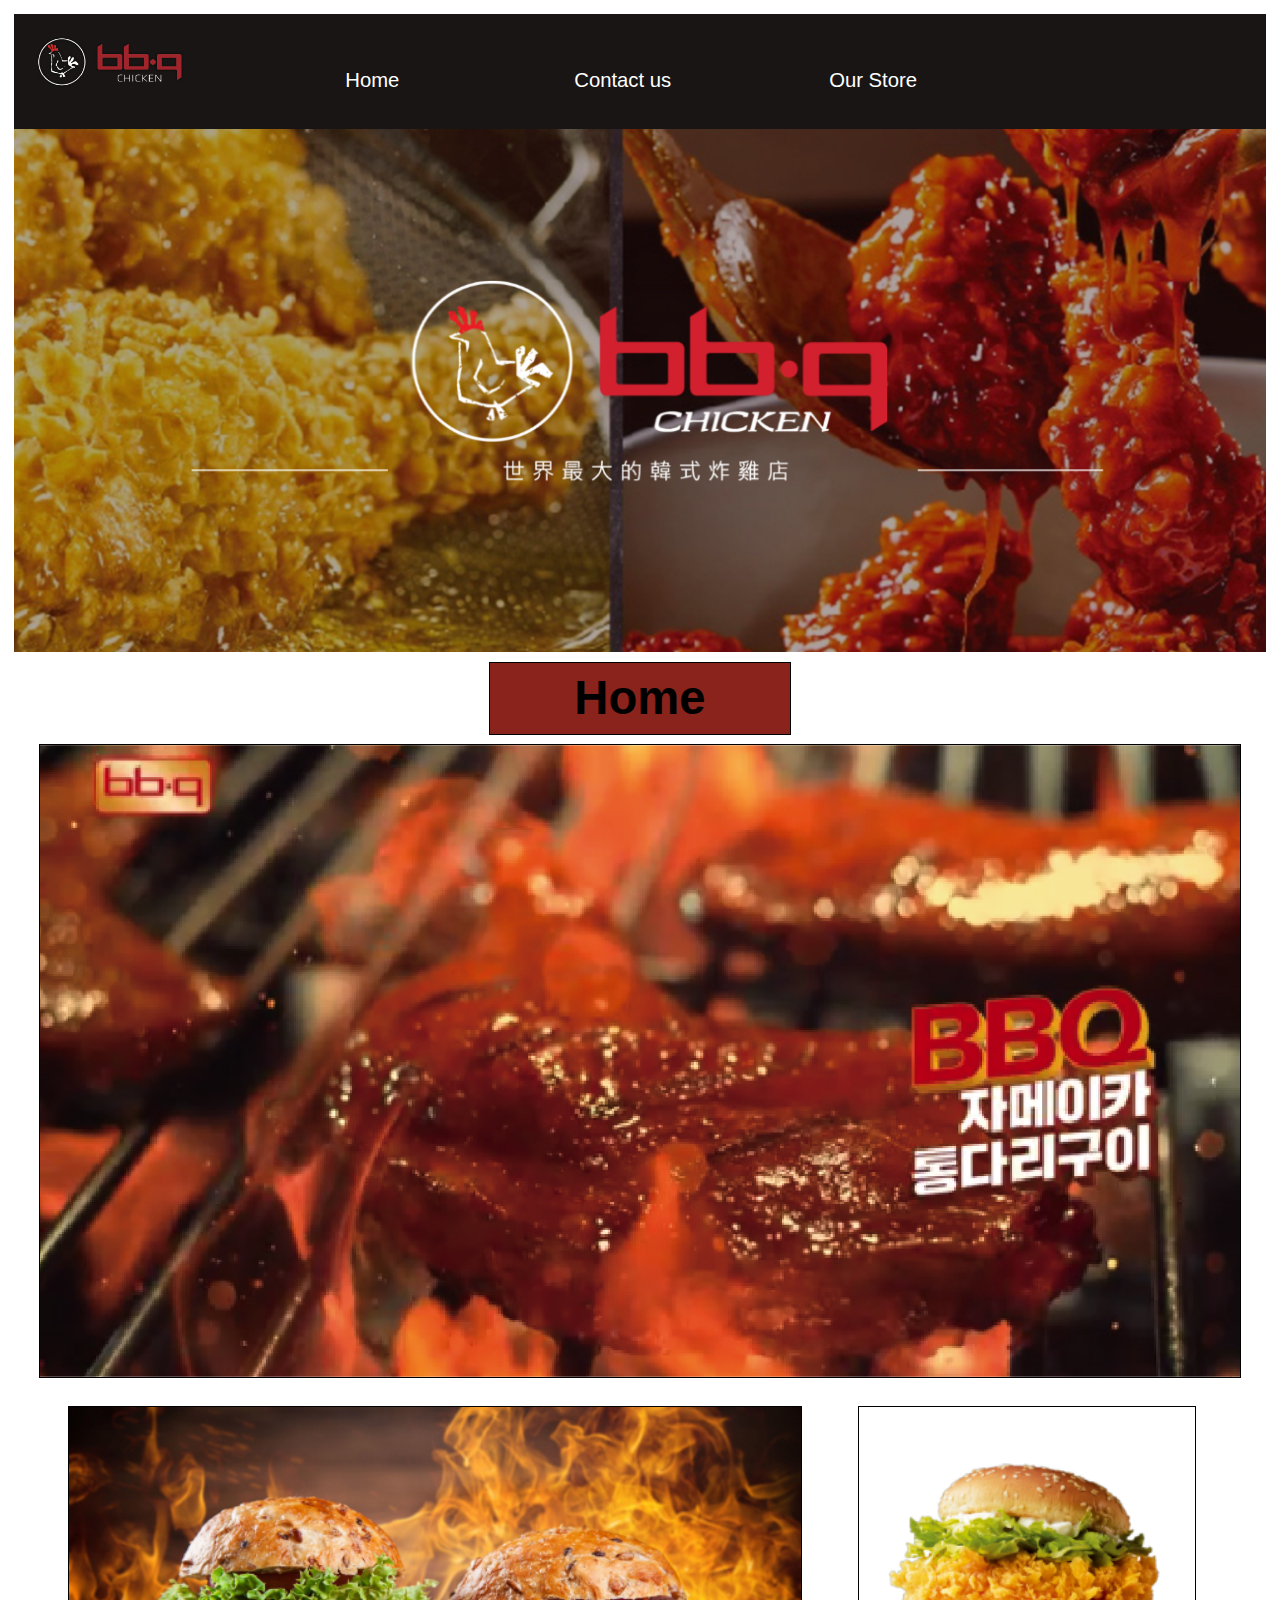
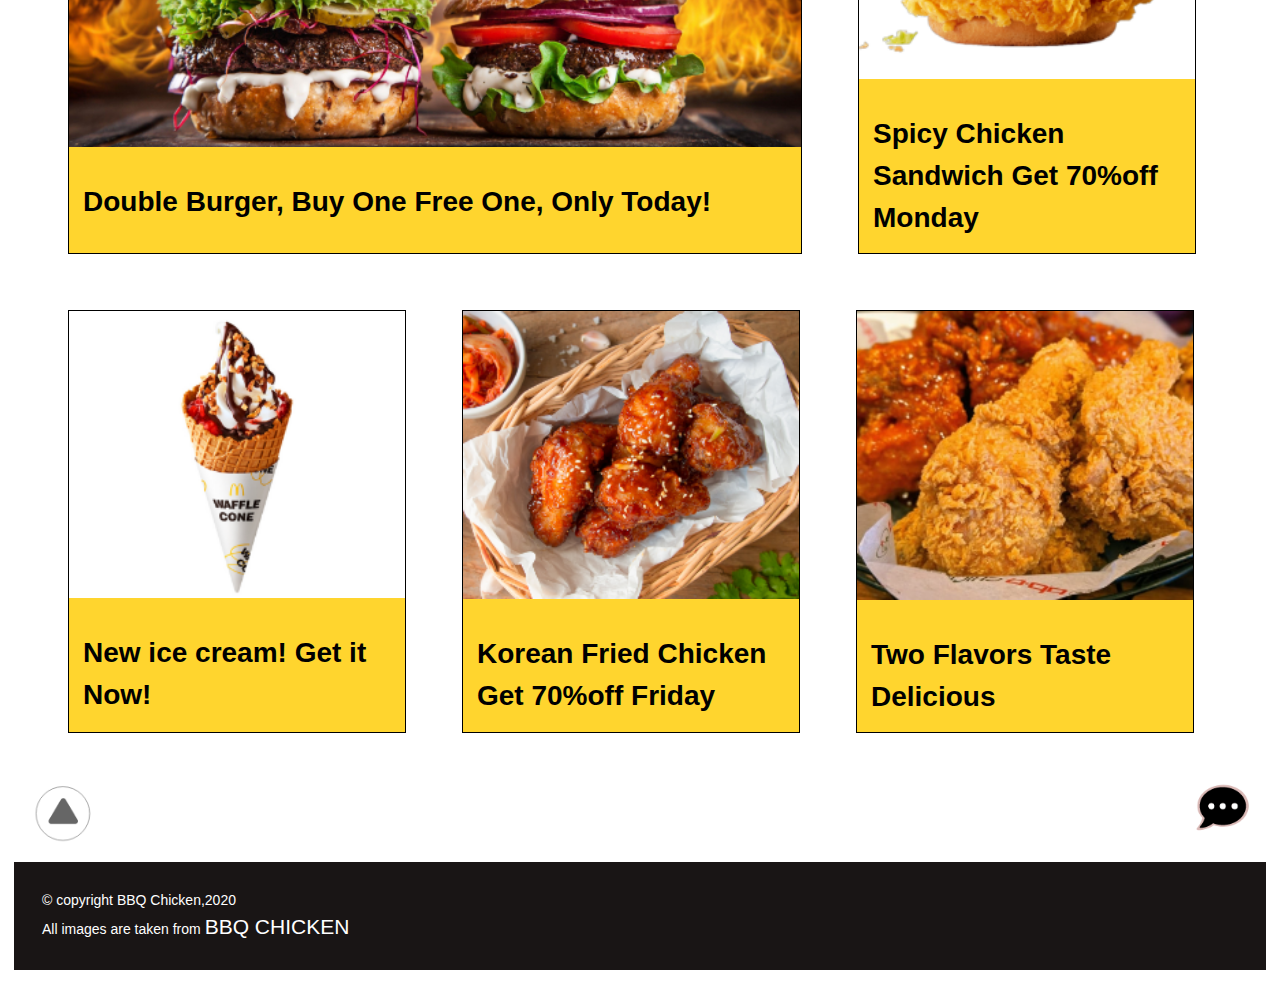
<file: index.html>
<!DOCTYPE html>
<html lang="en">

<head>
    <meta charset="UTF-8">
    <meta http-equiv="X-UA-Compatible" content="IE=edge">
    <meta name="viewport" content="width=device-width, initial-scale=1.0">
    <title>mtm6201-midterm</title>
    <!-- Icon Font Link -->
    <link rel="stylesheet" href="https://cdn.iconmonstr.com/1.3.0/css/iconmonstr-iconic-font.min.css">
    <!-- Custom styles -->
    <link rel="stylesheet" href="css/main.css">
</head>

<body>
    <div class="container">
        <!-- adding header part -->
        <header>
            <!-- adding nav part -->
            <div class="nav-part">
                <!-- adding all list of nav -->
                <ul>
                    <li><img src="images/Rlogo.png" alt="logo of Web"></li>
                    <li><a href="index.html">Home</a></li>
                    <li><a href="contact.html">Contact us</a></li>
                    <li><a href="ourstore.html">Our Store</a></li>
                    <li><a href="https://twitter.com/" target="_blank"><i class="im im-twitter"></i></a></li>
                    <li><a href="https://github.com/" target="_blank"><i class="im im-github"></i></a></li>
                    <li><a href="https://facebook.com/" target="_blank"><i class="im im-facebook"></i></a></li>
                </ul>
            </div>
            <!-- adds banner part -->
            <section class="banner">
                <div id="banner-button">
                    <img src="images/pictureBackground.png" alt="background of banner">
                    <h2>Home</h2>
                </div>
            </section>
        </header>
        <main>
            <!-- adding a picture -->
            <div class="video">
                <img src="images/Video.png" alt="Image Video">
            </div>
            <!-- adding field and grid -->
            <div class="vision">
                <!-- adds 5 children of blocks parts -->
                <div class="vision-1">
                    <img src="images/hamburger1.png" alt="first product">
                    <h4>Double Burger, Buy One Free One, Only Today! <i class="im im-heart"></i></h4>
                </div>
                <div class="vision-2">
                    <img src="images/hamburger2.png" alt="2. product">
                    <h4>Spicy Chicken Sandwich Get 70%off Monday <i class="im im-heart"></i></h4>
                </div>
                <div class="vision-3">
                    <img src="images/hamburger3.png" alt="product of 3">
                    <h4>New ice cream! Get it Now! <i class="im im-heart"></i></h4>
                </div>
                <div class="vision-4">
                    <img src="images/hamburger4.png" alt="product of 4">
                    <h4>Korean Fried Chicken Get 70%off Friday <i class="im im-heart"></i></h4>
                </div>
                <div class="vision-5">
                    <img src="images/hambuger5.png" alt="product of 5">
                    <h4>Two Flavors Taste Delicious <i class="im im-heart"></i></h4>
                </div>
            </div>
            <div class="footer-button">
                <ul>
                    <li><a href="#banner-button"><img src="images/backToTop.png" alt="logo of backtotop"></a></li>
                    <li><a href="contact.html"><img src="images/buttenContact.png" alt="button contact us"></a></li>
                </ul>
            </div>
        </main>
        <!-- adds footer -->
        <footer>
            <div class="site-footer">
                <ul>
                    <li>&copy; copyright BBQ Chicken,2020</li>
                    <li>All images are taken from <a href="https://bbqchicken.com.tw/" target="_blank">BBQ CHICKEN</a>
                    </li>
                </ul>
            </div>
        </footer>
    </div>
</body>

</html>
</file>
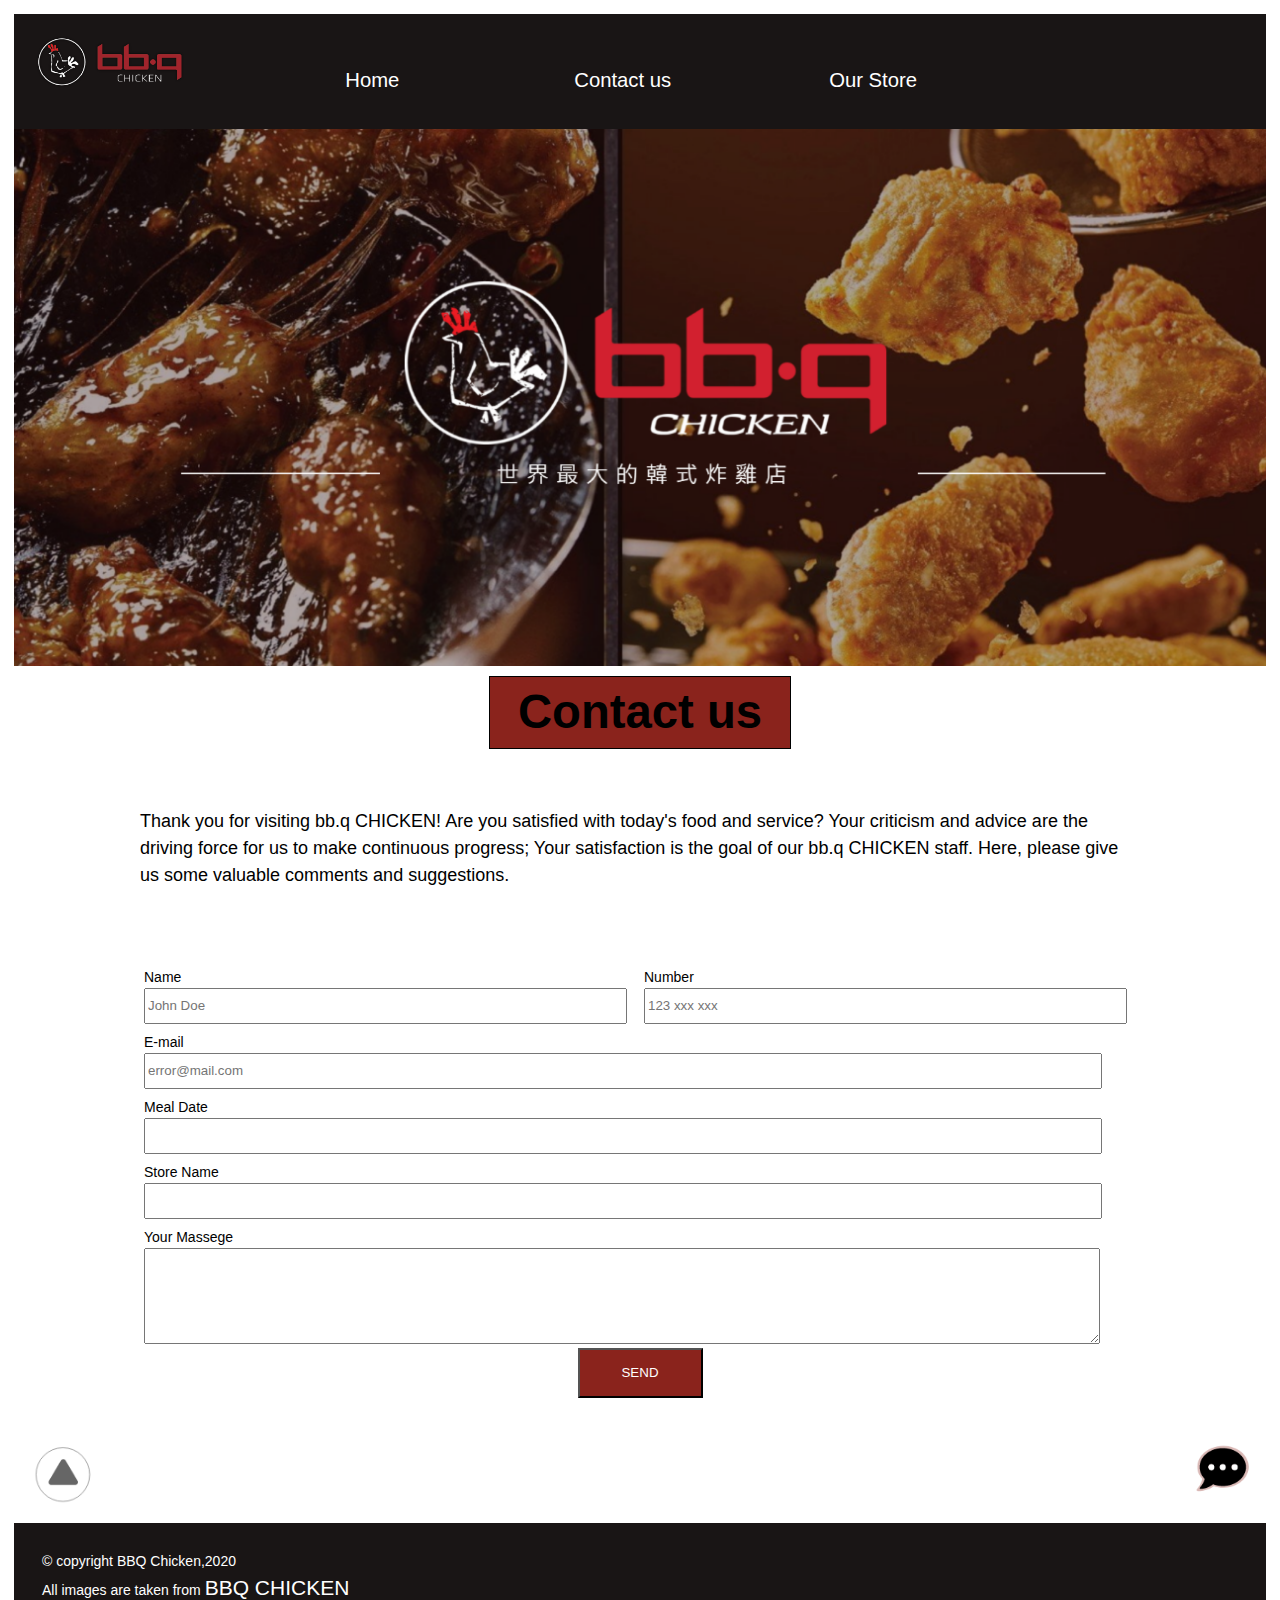
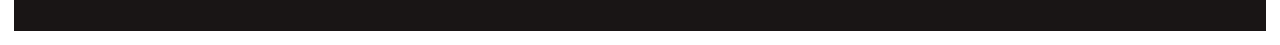
<file: contact.html>
<!DOCTYPE html>
<html lang="en">

<head>
    <meta charset="UTF-8">
    <meta http-equiv="X-UA-Compatible" content="IE=edge">
    <meta name="viewport" content="width=device-width, initial-scale=1.0">
    <title>mtm6201-midterm</title>
    <!-- Icon Font Link -->
    <link rel="stylesheet" href="https://cdn.iconmonstr.com/1.3.0/css/iconmonstr-iconic-font.min.css">
    <!-- Custom styles -->
    <link rel="stylesheet" href="css/main.css">
</head>

<body>
    <div class="container">
        <!-- adding header part -->
        <header>
            <!-- adding nav part -->
            <div class="nav-part">
                <!-- adding all list of nav -->
                <ul>
                    <li><img src="images/Rlogo.png" alt="logo of Web"></li>
                    <li><a href="index.html">Home</a></li>
                    <li><a href="contact.html">Contact us</a></li>
                    <li><a href="ourstore.html">Our Store</a></li>
                    <li><a href="https://twitter.com/" target="_blank"><i class="im im-twitter"></i></a></li>
                    <li><a href="https://github.com/" target="_blank"><i class="im im-github"></i></a></li>
                    <li><a href="https://facebook.com/" target="_blank"><i class="im im-facebook"></i></a></li>
                </ul>
            </div>
            <!-- adds banner part -->
            <section class="banner">
                <div id="banner-button">
                    <img src="images/LogosColor2.png" alt="background of banner">
                    <h2>Contact us</h2>
                </div>
            </section>
        </header>
        <main>
            <div class="article">
                <p>
                    Thank you for visiting bb.q CHICKEN! Are you satisfied with today's food and service?

                    Your criticism and advice are the driving force for us to make continuous progress;

                    Your satisfaction is the goal of our bb.q CHICKEN staff.

                    Here, please give us some valuable comments and suggestions.
                </p>
            </div>
            <div class="forms">
                <form action="thanks.html" method="post">
                    <div class="forms-1">
                        <label for="fullname">Name</label>
                        <input id="fullname" type="text" name="fullname" placeholder="John Doe" Required>
                    </div>
                    <div class="forms-2">
                        <label for="number">Number</label>
                        <input id="number" type="tel" name="number" placeholder="123 xxx xxx">
                    </div>
                    <div class="forms-3">
                        <label for="e-mail">E-mail</label>
                        <input type="email" id="e-mail" name="e-mail" placeholder="error@mail.com">
                    </div>

                    <div class="forms-4">
                        <label for="mealdate">Meal Date</label>
                        <input type="text" id="mealdate" name="mealdate">
                    </div>
                    <div class="forms-5">
                        <label for="storename">Store Name</label>
                        <input type="text" id="storename" name="storename">
                    </div>
                    <div class="forms-6">
                        <label for="massege">Your Massege</label>
                        <textarea name="massege" id="massege"></textarea>
                    </div>
                    <button type="submit">SEND</button>
                </form>
            </div>
            <div class="footer-button">
                <ul>
                    <li><a href="#banner-button"><img src="images/backToTop.png" alt="logo of backtotop"></a></li>
                    <li><a href="contact.html"><img src="images/buttenContact.png" alt="button contact us"></a></li>
                </ul>
            </div>
        </main>
        <!-- adds footer -->
        <footer>
            <div class="site-footer">
                <ul>
                    <li>&copy; copyright BBQ Chicken,2020</li>
                    <li>All images are taken from <a href="https://bbqchicken.com.tw/" target="_blank">BBQ CHICKEN</a>
                    </li>
                </ul>
            </div>
        </footer>
    </div>
</body>

</html>
</file>
<file: css/main.css>
/* http://meyerweb.com/eric/tools/css/reset/ 
   v2.0 | 20110126
   License: none (public domain)
*/

html,
body,
div,
span,
applet,
object,
iframe,
h1,
h2,
h3,
h4,
h5,
h6,
p,
blockquote,
pre,
a,
abbr,
acronym,
address,
big,
cite,
code,
del,
dfn,
em,
img,
ins,
kbd,
q,
s,
samp,
small,
strike,
strong,
sub,
sup,
tt,
var,
b,
u,
i,
center,
dl,
dt,
dd,
ol,
ul,
li,
fieldset,
form,
label,
legend,
table,
caption,
tbody,
tfoot,
thead,
tr,
th,
td,
article,
aside,
canvas,
details,
embed,
figure,
figcaption,
footer,
header,
hgroup,
menu,
nav,
output,
ruby,
section,
summary,
time,
mark,
audio,
video {
	margin: 0;
	padding: 0;
	border: 0;
	font-size: 100%;
	font: inherit;
	vertical-align: baseline;
}

/* HTML5 display-role reset for older browsers */
article,
aside,
details,
figcaption,
figure,
footer,
header,
hgroup,
menu,
nav,
section {
	display: block;
}

body {
	line-height: 1;
}

ol,
ul {
	list-style: none;
}

blockquote,
q {
	quotes: none;
}

blockquote:before,
blockquote:after,
q:before,
q:after {
	content: '';
	content: none;
}

table {
	border-collapse: collapse;
	border-spacing: 0;
}

/* -----------------------------------------------------------------
        My CSS  Style
-------------------------------------------------------------------*/

/* Basic page style settings */
html {
	font-family: Arial, Helvetica, sans-serif;
	font-size: 14px;
	box-sizing: border-box;
}

body {
	line-height: 1.5;
}

.clearfix::after {
	content: '';
	display: table;
	clear: both;
}

a,
a:link,
a:visited {
	color: inherit;
	text-decoration: none;
}


a:hover,
a:focus {
	color: white;
	background-color: #8A231C;
}

/* change Icon Font color */
.im-play {
	color: black;
	display: inline-block;
	padding-left: 1em;
}

/* resize all images */
img {
	width: 100%;
}

/* change a font size */
a {
	font-size: 1.5rem;
}

h1,
h2,
h3,
h4,
h5 {
	font-weight: bold;
	/* top left-right bottom */
	margin: 1em 0 0.5em;
}

h1 {
	font-size: 4.5rem;
}

h2 {
	font-size: 3.375rem;

}

h3 {
	font-size: 2.75rem;
}

h4 {
	font-size: 2rem;
}

h5 {
	font-size: 1.5rem;
}

p {
	/* top bottom, left right */
	margin: 1em 0;
}

/* Basic style settings */
/* ------------------------------------------------------------------------
			Starting my CSS     HomePage seting
--------------------------------------------------------------------------*/
.container {
	margin: 0 auto;
	padding: 1em;
	min-width: 500px;
}

/* start nav style */
.nav-part ul li a {
	color: white;
	display: block;
	width: 70%;
	text-decoration: none;
	text-align: center;
	padding: 1em;
	margin: auto;
}

.nav-part ul li a:hover,
.nav-part ul li a:focus {
	color: white;
	transform: scale(1.2);
	transition: transform 0.2s;
}

/* add grid to nav */
.nav-part {
	background-color: #191515;
	display: grid;
	grid-template-columns: repeat(1, 1fr);
	grid-template-rows: repeat(7, auto);
}

/* size the logo */
.nav-part ul li img {
	width: 50%;
	margin: 0.5em;
	margin-bottom: 0;
}

/* start banner */

.banner img {
	display: none;
}

.banner h2 {
	display: block;
	background-color: #8A231C;
	width: 300px;
	text-align: center;
	margin: auto;
	margin-top: 0.2em;
	margin-bottom: 0.2em;
	border: 1px solid black;
}

/* start main projuct */
.video img {
	max-width: 1200px;
	display: block;
	margin: auto;
	border: 1px solid black;
}

/* size menu element */
.vision {
	display: grid;
	width: 80%;
	max-width: 500px;
	margin: auto;
}

.vision div {
	background-color: #FFD52E;
	border: black 1px solid;
	margin: 2em;
}

.vision h4 {
	margin-left: 0.5em;
}

/* size backToTop and Contact mini button */
.footer-button ul li img {
	width: 100px;
	display: inline-block;
}

/* make them flexbox */
.footer-button ul {
	display: flex;
	justify-content: space-between;
}

/* footer design */
.site-footer {
	background-color: #191515;
	color: white;
	margin: auto;
	padding: 2em;
}


/* adding animation property */
.im-heart::before {
	color: white;
	opacity: 0.8;
	cursor: pointer;
}

@keyframes clickIcon {
	0% {
		transform: scale(1);
		color: white;
		opacity: 0.8;
	}

	20% {
		transform: scale(0.5);
		color: white;
		opacity: 0.8;
	}

	95% {
		transform: scale(1.3);
		color: red;
		opacity: 1;
	}

	100% {
		transform: scale(1);
		color: red;
		opacity: 1;
	}
}

/* 
	"im-heart:active" only can show animation but not show color
	"im-heart:active::before" only can show color but no animation
	BUt
	"im-heart:active" and "im-heart:active::before" work together will complete both
	and "forwards" always did not work.
*/
.im-heart:active {
	animation: clickIcon 0.5s forwards;
}

.im-heart:active::before {
	animation: clickIcon 0.5s forwards;
}

/* -------------------------------------------------------------------
					Start Our Store page CSS 
---------------------------------------------------------------------*/

/* set all map part */
.map div {
	display: block;
	max-width: 450px;
	margin: auto;
	margin-bottom: 2em;
	background-color: #F1F9FF;
}

/* set iframe map size */
iframe {
	width: 100%;
}

/* set detail */
.map div h3,
.map div p,
.map div i {
	margin-left: 40px;
	color: #2699FB;
}

.map div i {
	margin-bottom: 2rem;
}

.map div i::before {
	color: #2699FB;
}

/* ----------------------------------------------------------------------
					Start Contact us page CSS 
------------------------------------------------------------------------*/
/* set container */
.article,
.forms {
	max-width: 1000px;
	margin: auto;
	padding: 1.75em;
}

.article {
	font-size: large;
}

/* set forms css */
.forms form div {
	display: block;
	width: 95%;
	padding: 4px;
}

.forms form div label {
	display: block;
}

.forms form div input,
.forms form div textarea {
	display: block;
	height: 30px;
	width: 100%;
}

.forms form div textarea {
	height: 90px;
}

/* set submit button CSS */
.forms form button {
	width: 125px;
	height: 50px;
	display: block;
	margin: auto;
	color: white;
	background-color: #8A231C;
}

/* ----------------------------------------------------------------------
					Start media screen min-1000px
------------------------------------------------------------------------*/
@media screen and (min-width: 1000px) {

	/* 							start form HomePage  						*/
	.container {
		max-width: 1600px;
	}

	/* 
			nav part seting 
	*/
	.nav-part ul li {
		display: inline-block;
	}

	/* change size of text */
	.nav-part ul li a {
		margin: 1.5em 0 0 0;
		font-size: 1.45rem;
	}

	/* add grid template */
	.nav-part ul {
		display: grid;
		grid-template-columns: repeat(7, 20% 20% 20% 20% 6% 6% 6%);
		margin-bottom: 1em;
	}

	.nav-part ul li img {
		padding: 1em;
		width: 60%;
	}

	.nav-part ul li:nth-child(5),
	.nav-part ul li:nth-child(6),
	.nav-part ul li:nth-child(7) {
		width: 40px;
	}

	/* 
			main body seting
	*/
	.banner img {
		display: table;
	}

	/* adding flex "Vision" */
	.vision-1 {
		width: 61%;
	}

	.vision {
		min-width: 1200px;
		display: flex;
		flex-wrap: wrap;
		margin: auto;
	}

	.vision-1~div {
		width: 28%;
	}

	/* 							start Our Store Page CSS seting  						*/
	.map {
		display: grid;
		grid-template-columns: repeat(3, 1fr);
		grid-template-rows: repeat(2, auto);
	}

	/* 							start Contact Page CSS seting  						*/
	.forms form {
		display: grid;
		grid-template-columns: repeat(2, 1fr);
		grid-template-rows: repeat(6, auto);
		grid-template-areas:
			"head1 hand2"
			"line2 line2"
			"line3 line3"
			"line4 line4"
			"line5 line5"
			"line6 line6"
	}

	.forms-1 {
		grid-area: head1;
	}

	.forms-2 {
		grid-area: hand2;
	}

	.forms-3 {
		grid-area: line2;
	}

	.forms-4 {
		grid-area: line3;
	}

	.forms-5 {
		grid-area: line4;
	}

	.forms-6 {
		grid-area: line5;
	}

	button {
		grid-area: line6;
	}


}
</file>
